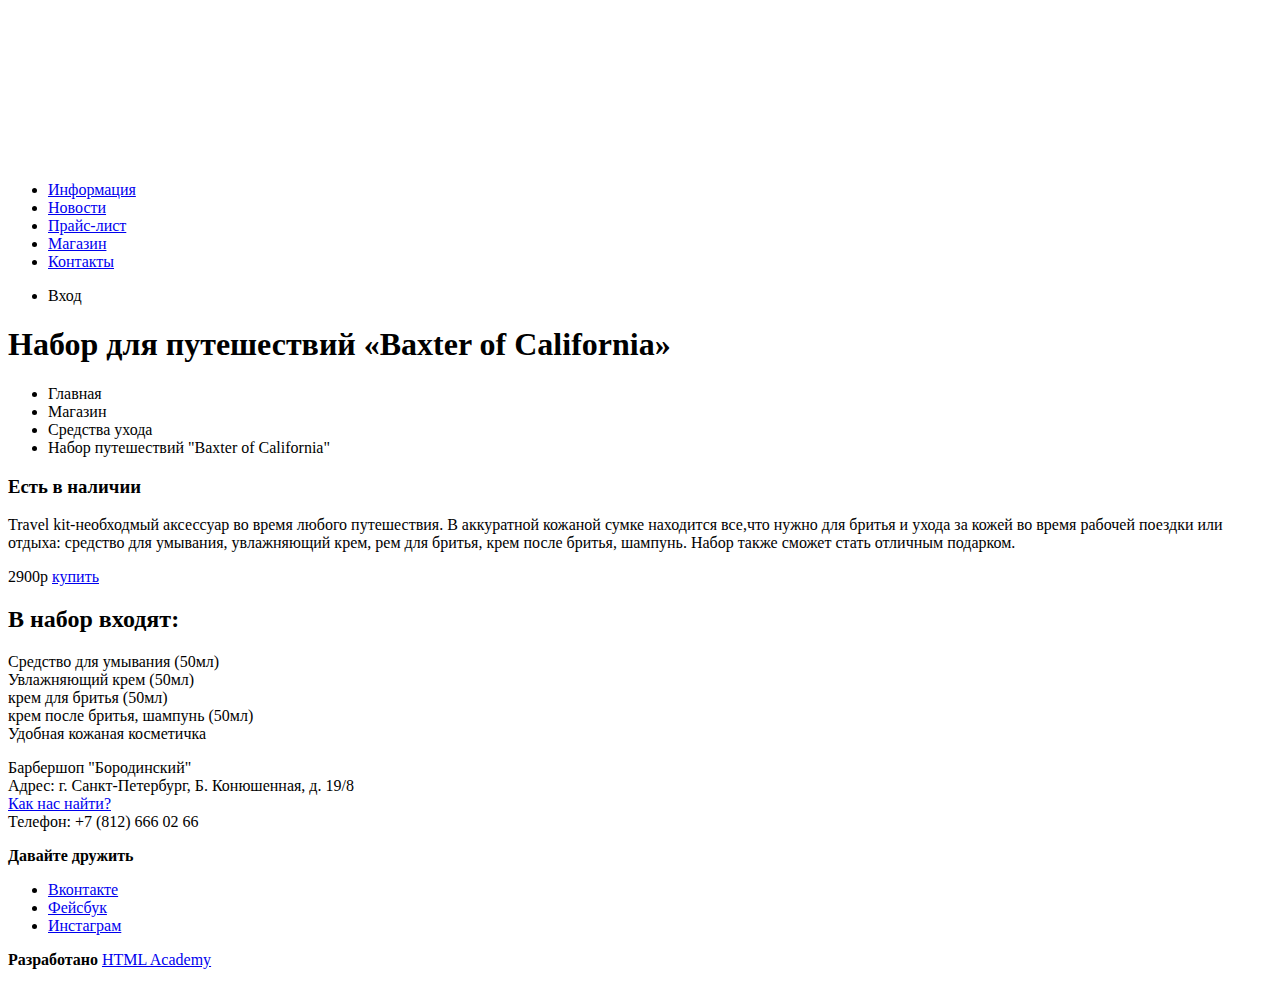
<file: item.html>
<!DOCTYPE html>
<html lang="en">
<head>
    <meta charset="UTF-8">
    <meta name="viewport" content="width=device-width, initial-scale=1.0">
    <title>Barbershop item</title>
</head>
<body>
    <header class="main header">
        <nav class="main naviganion">
            <a class="main-header-logo">
                <img src="img/index-logo.svg"
                width="368"
                height="153"
                alt="Логотип брбершопа &laquo;Бородинский&raquo;">
            </a>
            <ul class="site-navigation">
                <li><a href="info.html">Информация</a></li>
                <li><a href="news.html">Новости</a></li>
                <li><a href="price.html">Прайс-лист</a></li>
                <li><a href="cotalog.html">Магазин</a></li>
                <li><a href="contacts.html">Контакты</a></li>
            </ul>
            <ul class="user-navigation">
                <li class="long-link">Вход</li>
            </ul>
        </nav>
    </header>
    <main>
        <h1>Набор для путешествий  &laquo;Baxter of California&raquo;</h1>
        <nav>
            <ul>
                <li>Главная</li>
                <li>Магазин</li>
                <li>Средства ухода</li>
                <li>Набор путешествий "Baxter of California"</li>
            </ul>
            <section class="gallery">
                <!--Картинки-->
            </section>
        </nav>
        <section class="1">
            <h3>Есть в наличии</h3>
            <p>
                Travel kit-необходмый аксессуар во время любого путешествия. В аккуратной кожаной сумке находится все,что нужно для бритья и ухода за кожей во время рабочей поездки или отдыха: 
                средство для умывания, увлажняющий крем, рем для бритья, крем после бритья, шампунь. Набор также сможет стать отличным подарком.
            </p>
            <span>2900р</span>
            <a class="botton" href="price.html">купить</a>

        </section>
        <section class="2">
            <h2>В набор входят:</h2>
                <li>Средство для умывания (50мл) </li>
                <li>Увлажняющий крем (50мл)</li>
                <li>крем для бритья (50мл)</li>
                <li>крем после бритья, шампунь (50мл)</li>
                <li>Удобная кожаная косметичка</li>
            </ul>
        </section>

    </main>
    <footer class="main-footer">
        <p class="footer-contacts">
            Барбершоп "Бородинский"<br>
            Адрес: г. Санкт-Петербург, Б. Конюшенная, д. 19/8 <br>
            <a href="map.html">Как нас найти?</a><br>
            Телефон: +7 (812) 666 02 66
        </p>
        <div class="futter-social">
            <b>Давайте дружить</b>
            <ul>
                <li><a class="social-button" href="#">Вконтакте</a></li>
                <li><a class="social-button" href="#">Фейсбук</a></li>
                <li><a class="social-button" href="#">Инстаграм</a></li> 
            </ul>
        </div>
        <p class="footer-copiright">
            <b>Разработано</b>
            <a class="button" href="https://htmlacademy.ru">HTML Academy</a>
        </p>
    </footer> 

    </footer>
    
</body>
</html>
</file>
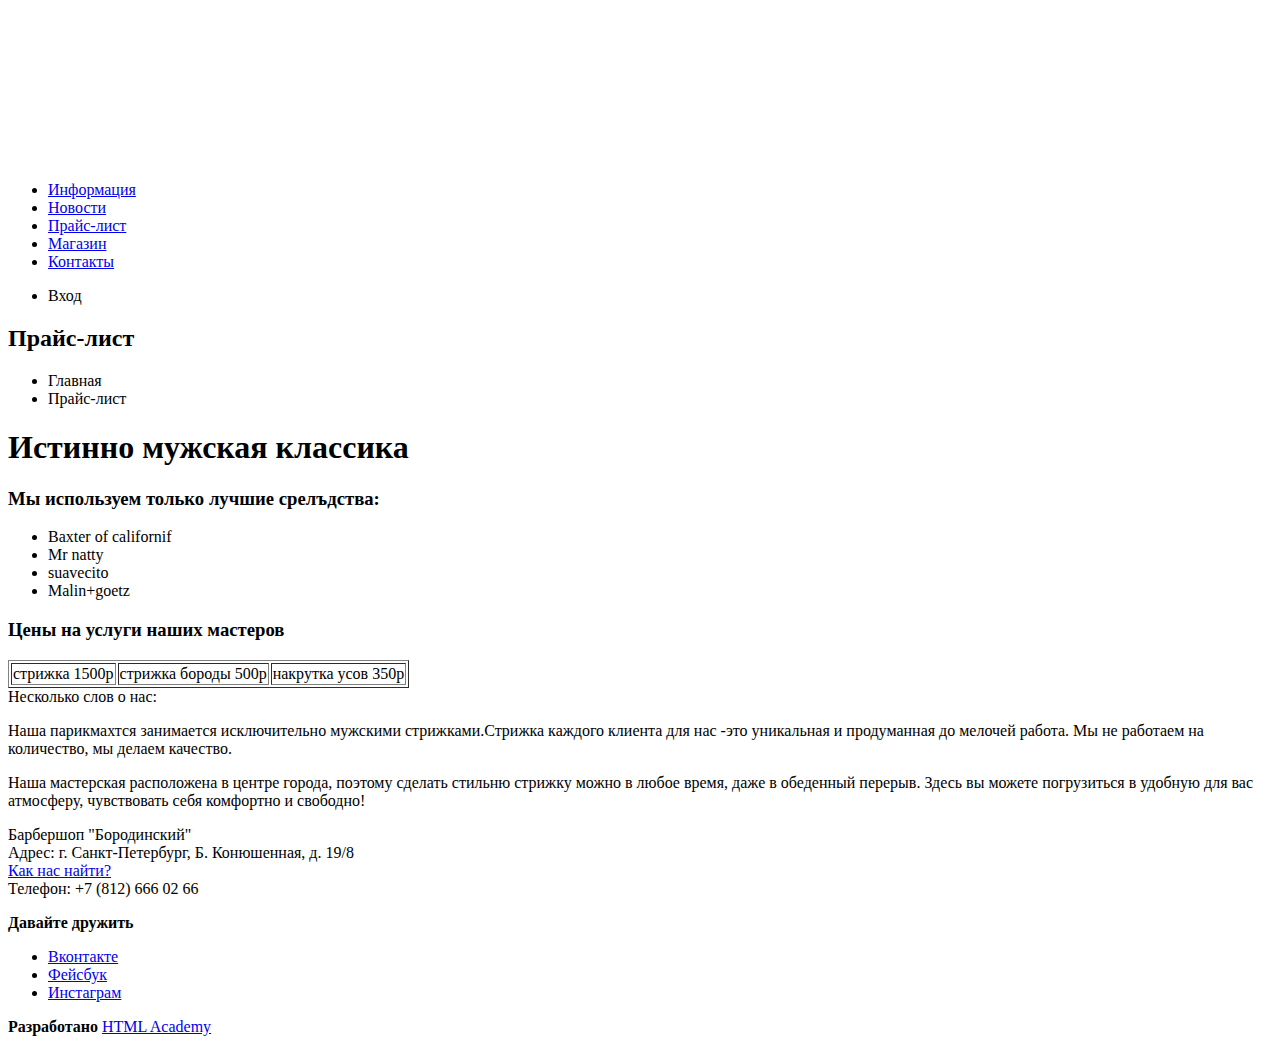
<file: price.html>
<!DOCTYPE html>
<html lang="en">
<head>
    <meta charset="UTF-8">
    <meta name="viewport" content="width=device-width, initial-scale=1.0">
    <title>Bardershop price</title>
</head>
<body>
    <header class="main header">
        <nav class="main naviganion">
            <a class="main-header-logo">
                <img src="img/index-logo.svg"
                width="368"
                height="153"
                alt="Логотип брбершопа &laquo;Бородинский&raquo;">
            </a>
            <ul class="site-navigation">
                <li><a href="info.html">Информация</a></li>
                <li><a href="news.html">Новости</a></li>
                <li><a href="price.html">Прайс-лист</a></li>
                <li><a href="cotalog.html">Магазин</a></li>
                <li><a href="contacts.html">Контакты</a></li>
            </ul>
            <ul class="user-navigation">
                <li class="long-link">Вход</li>
            </ul>
        </nav>
    </header>
    <main>
        <h2>Прайс-лист</h2>
        <nav>
            <ul>
                <li>Главная</li>
                <li>Прайс-лист</li>
            </ul>
        </nav>
        <h1>Истинно мужская классика</h1>
        <section class="1">
            <h3>Мы используем только лучшие срелъдства:</h2>
            <ul>
                <li>Baxter of californif</li>
                <li>Mr natty</li>
                <li>suavecito</li>
                <li>Malin+goetz</li>
            </ul>
        </section>
        <section class="2">
            <h3>Цены на услуги наших мастеров</h3>
            <table border="1">
                <td>стрижка 1500р</td>
                <td>стрижка бороды 500р</td>
                <td>накрутка усов 350р</td>
            </table>
        </section>
        <section class="2"
            <h3>Несколько слов о нас:</h3>
            <p>
                Наша парикмахтся занимается исключительно мужскими стрижками.Стрижка каждого клиента для нас -это уникальная и продуманная до мелочей работа. Мы не работаем на количество, мы 
                делаем качество.
            </p>
            <p>
                Наша мастерская расположена в центре города, поэтому сделать стильню стрижку можно в любое время, даже в обеденный перерыв. Здесь вы можете погрузиться в удобную для вас атмосферу,
                чувствовать себя комфортно и свободно!
            </p>
        </section>    
    </main>
    <footer class="main-footer">
        <p class="footer-contacts">
            Барбершоп "Бородинский"<br>
            Адрес: г. Санкт-Петербург, Б. Конюшенная, д. 19/8 <br>
            <a href="map.html">Как нас найти?</a><br>
            Телефон: +7 (812) 666 02 66
        </p>
        <div class="futter-social">
            <b>Давайте дружить</b>
            <ul>
                <li><a class="social-button" href="#">Вконтакте</a></li>
                <li><a class="social-button" href="#">Фейсбук</a></li>
                <li><a class="social-button" href="#">Инстаграм</a></li> 
            </ul>
        </div>
        <p class="footer-copiright">
            <b>Разработано</b>
            <a class="button" href="https://htmlacademy.ru">HTML Academy</a>
        </p>
    </footer> 

    
</body>
</html>
</file>
